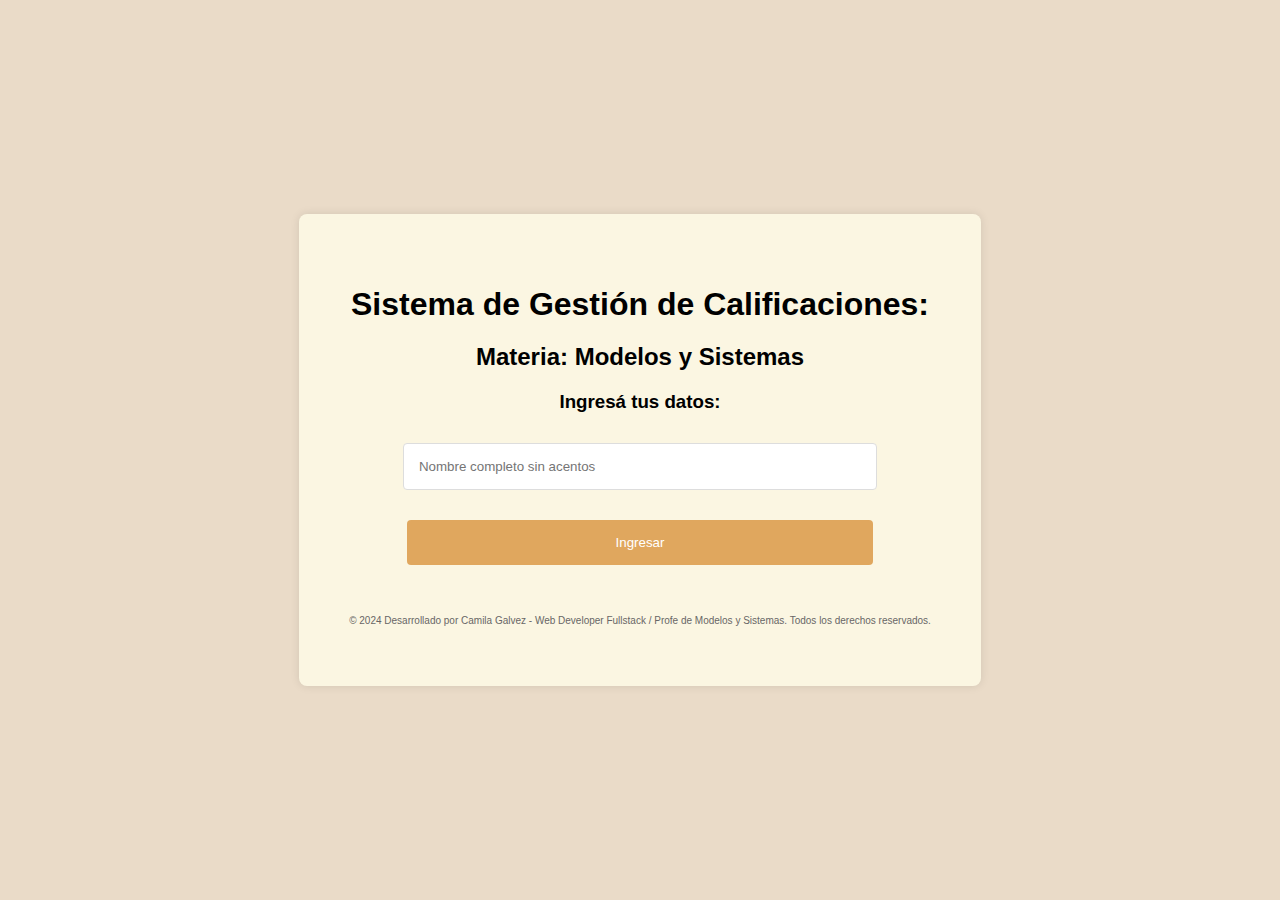
<file: index.html>
<!DOCTYPE html>
<html lang="en">
<head>
    <meta charset="UTF-8">
    <meta name="viewport" content="width=device-width, initial-scale=1.0">
    <link rel="stylesheet" href="styles.css">
    <title>Login</title>
</head>
<body>
    <div class="container">
        <h1>Sistema de Gestión de Calificaciones:</h1>
        <h2>Materia: Modelos y Sistemas</h2>
        <h3>Ingresá tus datos: </h3>
        <input type="text" id="apellido" placeholder="Nombre completo sin acentos">
        <button onclick="login()">Ingresar</button>
        <footer>
            <p>&copy; 2024 Desarrollado por Camila Galvez - Web Developer Fullstack / Profe de Modelos y Sistemas. Todos los derechos reservados.</p>
        </footer>
    </div>
   

    <script src="scripts.js"></script>
</body>
</html>
</file>
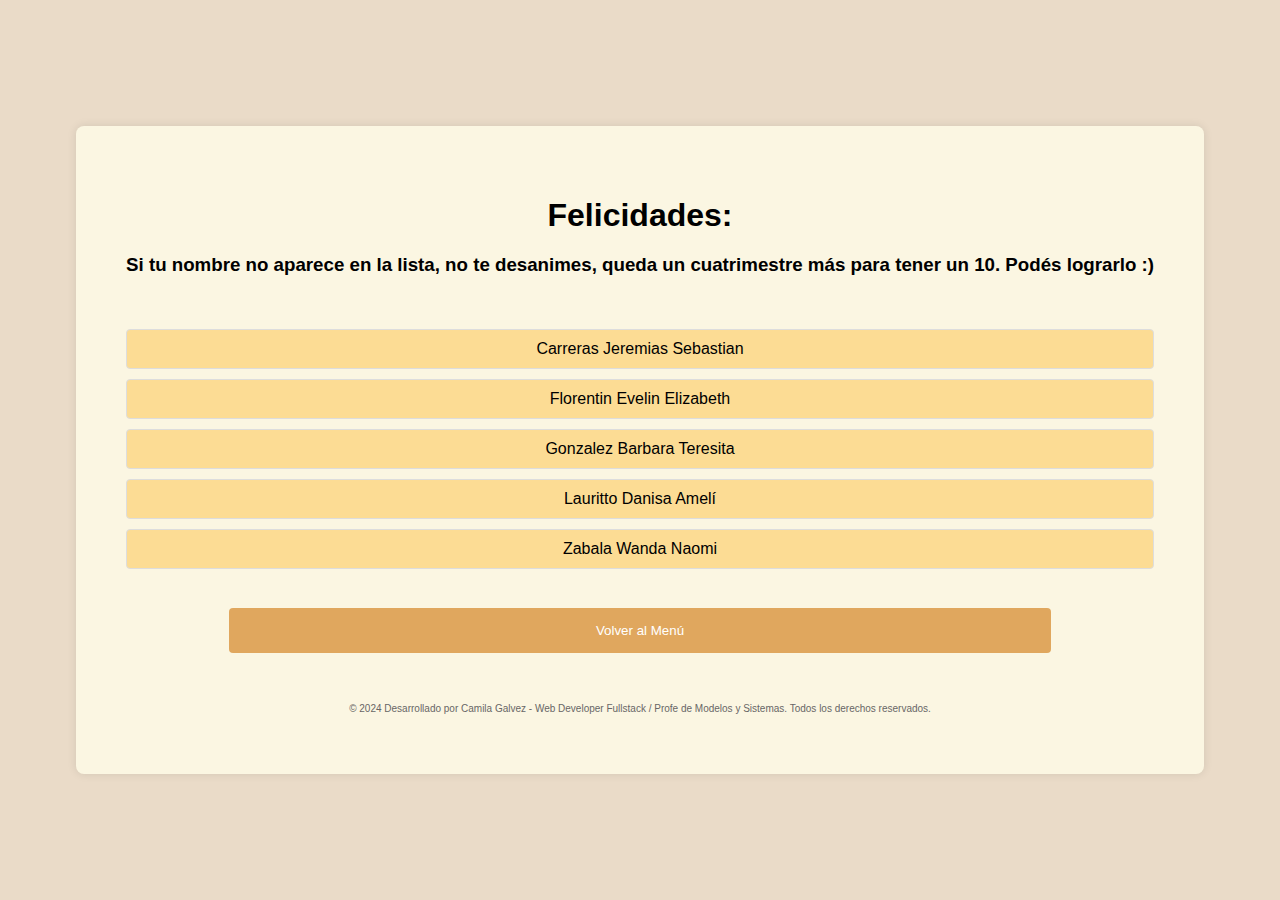
<file: contratados.html>
<!DOCTYPE html>
<html lang="en">
<head>
    <meta charset="UTF-8">
    <meta name="viewport" content="width=device-width, initial-scale=1.0">
    <link rel="stylesheet" href="styles.css">
    <title>Contratados</title>
</head>
<body>
    <div class="container">
        <h1>Felicidades:</h1>
        <h3>Si tu nombre no aparece en la lista, no te desanimes, queda un cuatrimestre más para tener un 10. Podés lograrlo :)</h3>
        <br>
        <div id="contratados"></div>
        <br>
        <button onclick="volverAlMenu()">Volver al Menú</button>
        <footer>
            <p>&copy; 2024 Desarrollado por Camila Galvez - Web Developer Fullstack / Profe de Modelos y Sistemas. Todos los derechos reservados.</p>
        </footer>
    </div>    
    <script src="scripts.js"></script>
</body>
</html>
</file>
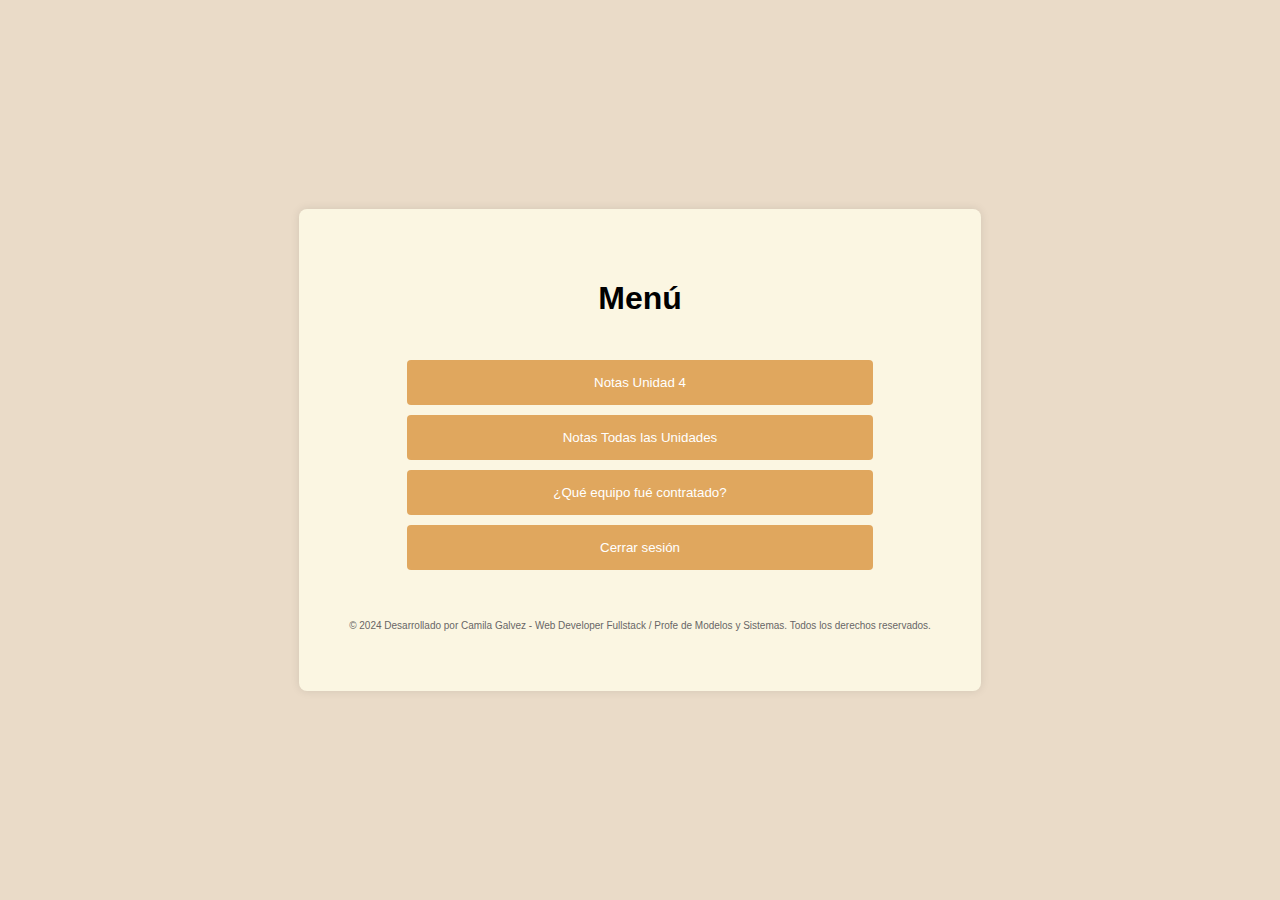
<file: menu.html>
<!DOCTYPE html>
<html lang="en">
<head>
    <meta charset="UTF-8">
    <meta name="viewport" content="width=device-width, initial-scale=1.0">
    <link rel="stylesheet" href="styles.css">
    <title>Menú</title>
</head>
<body>
    <div class="container">
        <h1>Menú</h1>
        <br>
        <button onclick="irNotasUnidad4()">Notas Unidad 4</button>
        <button onclick="irNotasTodasUnidades()">Notas Todas las Unidades</button>
        <button onclick="irContratados()">¿Qué equipo fué contratado?</button>
        <button onclick="cerrarSesion()">Cerrar sesión</button>
    <footer>
        <p>&copy; 2024 Desarrollado por Camila Galvez - Web Developer Fullstack / Profe de Modelos y Sistemas. Todos los derechos reservados.</p>
    </footer>
    </div>
    <script src="scripts.js"></script>
</body>
</html>
</file>
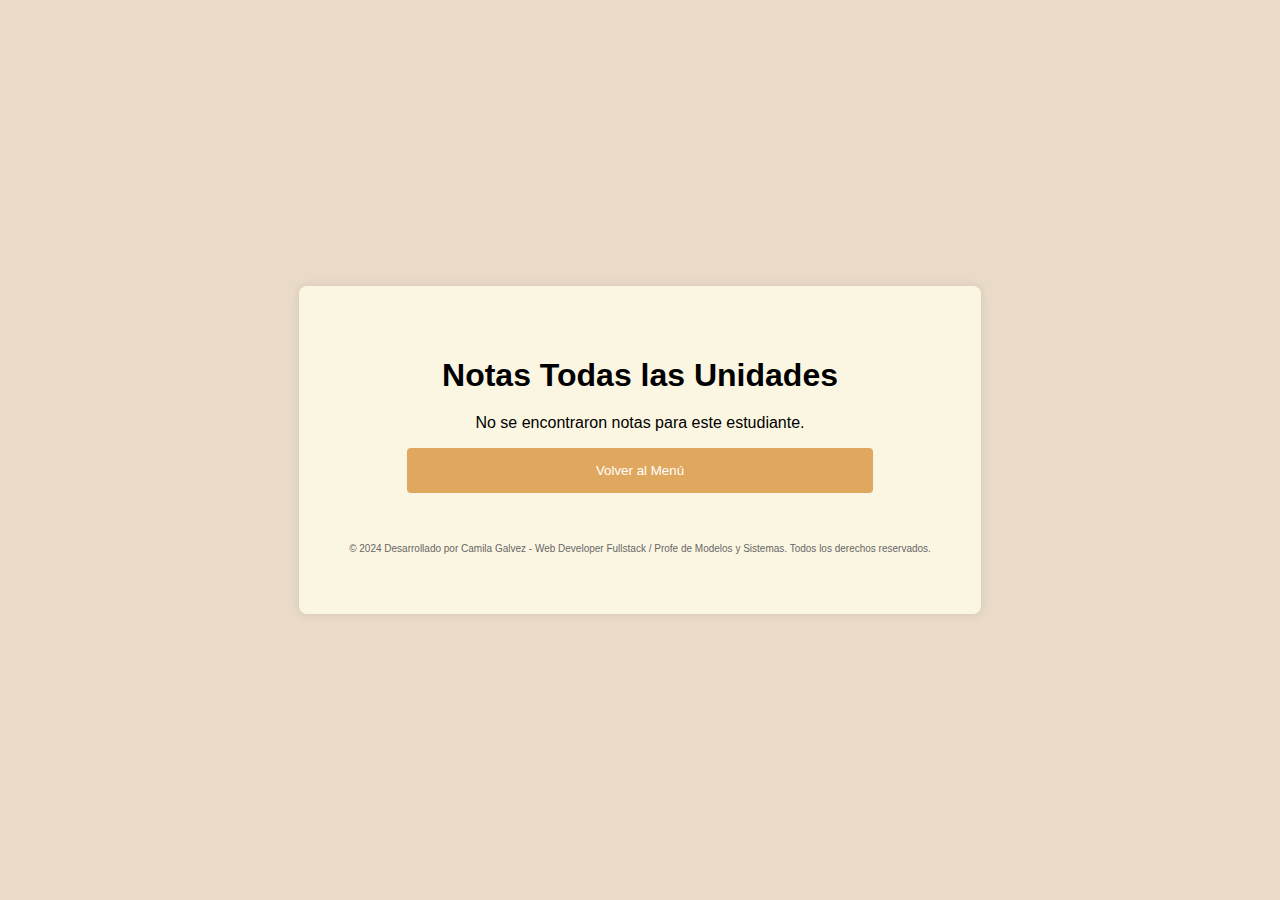
<file: notasTodasUnidades.html>
<!DOCTYPE html>
<html lang="en">
<head>
    <meta charset="UTF-8">
    <meta name="viewport" content="width=device-width, initial-scale=1.0">
    <link rel="stylesheet" href="styles.css">
    <title>Notas Todas las Unidades</title>
</head>
<body>
    <div class="container">
        <h1>Notas Todas las Unidades</h1>
        <div id="notasTodasUnidades"></div>
        <button onclick="volverAlMenu()">Volver al Menú</button>   
        <footer>
        <p>&copy; 2024 Desarrollado por Camila Galvez - Web Developer Fullstack / Profe de Modelos y Sistemas. Todos los derechos reservados.</p>
    </footer>
    </div>
    <script src="scripts.js"></script>
</body>
</html>
</file>
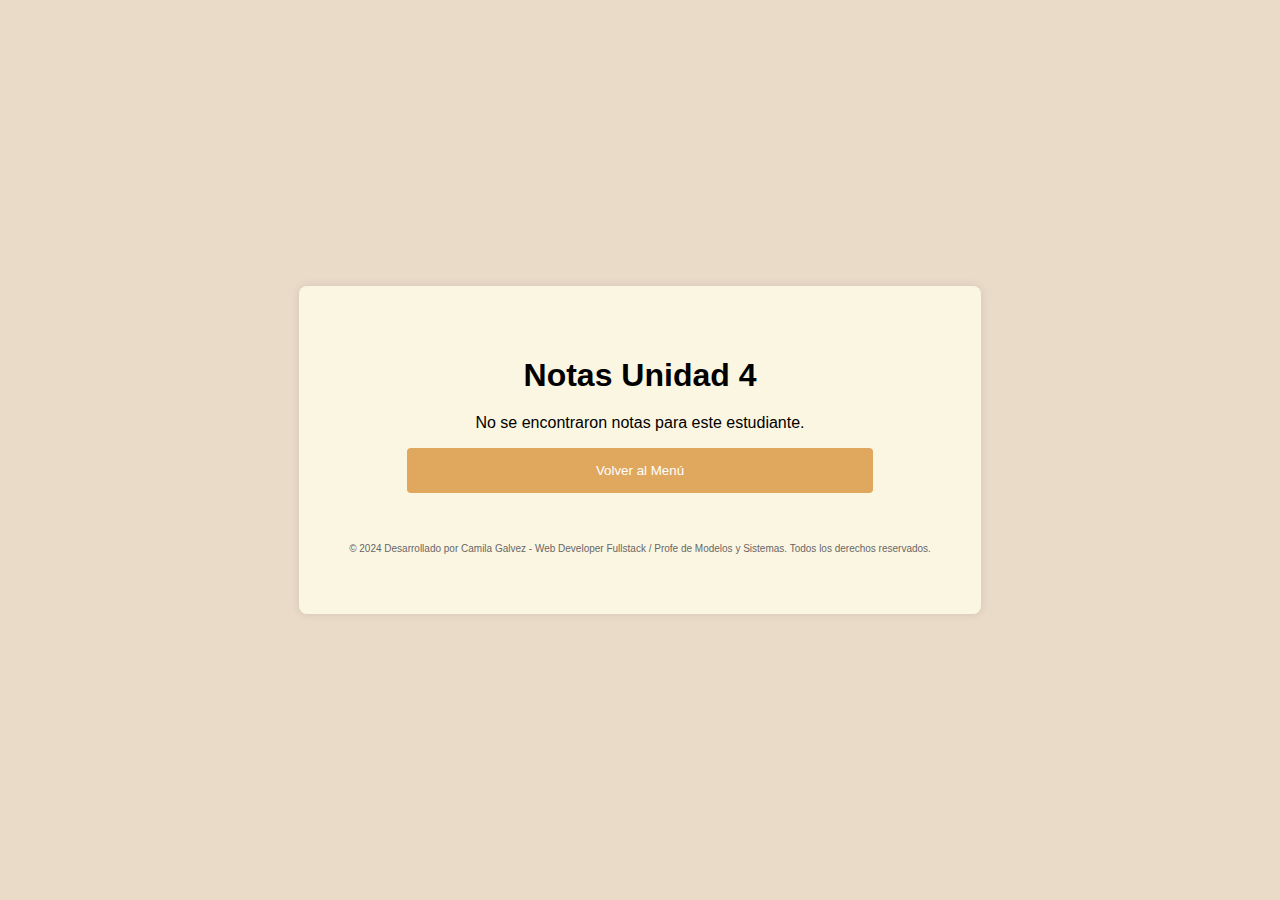
<file: notasUnidad4.html>
<!DOCTYPE html>
<html lang="en">
<head>
    <meta charset="UTF-8">
    <meta name="viewport" content="width=device-width, initial-scale=1.0">
    <link rel="stylesheet" href="styles.css">
    <title>Notas Unidad 4</title>
</head>
<body>
    <div class="container">
        <h1>Notas Unidad 4</h1>
        <div id="notasUnidad4"></div>
        <button onclick="volverAlMenu()">Volver al Menú</button>
        <footer>
            <p>&copy; 2024 Desarrollado por Camila Galvez - Web Developer Fullstack / Profe de Modelos y Sistemas. Todos los derechos reservados.</p>
        </footer>
    </div>
    <script src="scripts.js"></script>
</body>
</html>
</file>
<file: styles.css>
body {
    font-family: Arial, sans-serif;
    background-color: #EADBC8;
    margin: 0;
    padding: 0;
    display: flex;
    justify-content: center;
    align-items: center;
    height: 100vh;
}

.container {
    background-color: #FBF6E2;
    padding: 50px;
    border-radius: 8px;
    box-shadow: 0 0 10px rgba(0, 0, 0, 0.1);
    text-align: center;
}

h1 {
    margin-bottom: 20px;
}

input[type="text"] {
    width: 76%;
    padding: 15px;
    margin-bottom: 20px;
    border: 1px solid #ddd;
    border-radius: 4px;
    display: block;
    margin: 0 auto;
    margin-top: 30px;
    margin-bottom: 30px;

}

button {
    width: 80%;
    padding: 15px 20px;
    border: none;
    background-color: #E0A75E;
    color: white;
    cursor: pointer;
    border-radius: 4px;
    margin: 5px auto 10px auto;
    display: block;
    text-align: center;
}

button:hover {
    background-color: #973131;
}

ul {
    list-style-type: none;
    padding: 0;
}

li {
    background-color: #FCDC94;
    margin: 10px 0;
    padding: 10px;
    border-radius: 4px;
    border: 1px solid #ddd;
}

footer{
    margin-top: 50px;
    font-size: 10px;
    color: #686666;
}
</file>
